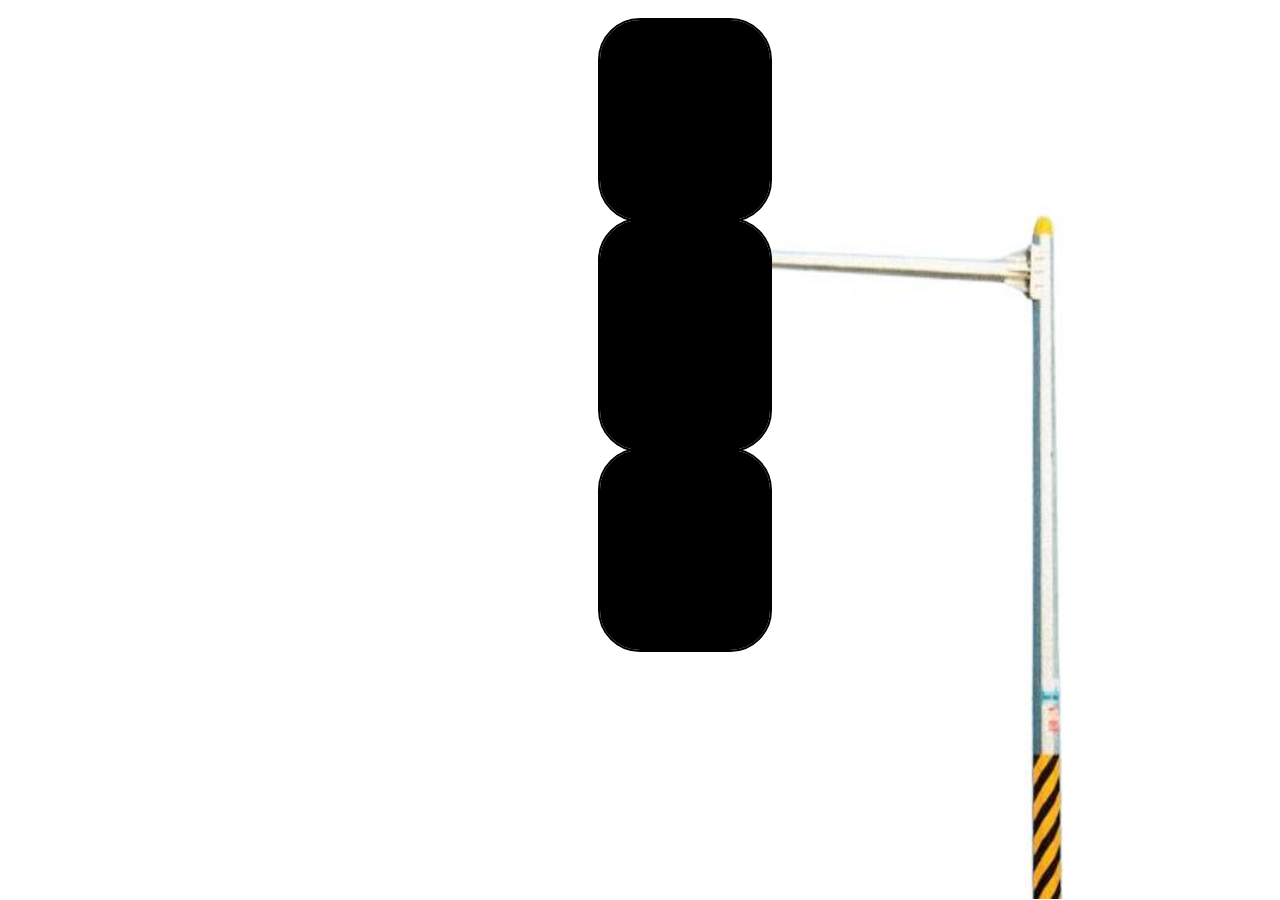
<file: index.html>
<!DOCTYPE html>
<html lang="en">
<head>
    <meta charset="UTF-8">
    <meta name="viewport" content="width=device-width, initial-scale=1.0">
    <title>traffic light</title>
    <link rel="stylesheet" href="index1.css">
</head>
<body>
    <div class="container">
<h1 id="red">STOP</h1> </div>
<div class="conatiner2"><h1 id="yellow">SLOW DOWN</h1></div>
<div class="container3"><h1 id="green">GO</h1></div>
<img src="./lll.jpg" height="900px" width="500px" id="img1" >

    
</body>
</html>
</file>
<file: index1.css>
*{
    margin:0;
    padding:0;
}

body{
    height:600px;
  
  
    
}
img{
    position:absolute;
    bottom:1px;
    left:700px;
    
}




.container{
   width:100px;
   height:100px;
   background-color:black; 
   margin-top:20px;
   padding-left:10px;
   padding-right:20px;
   border:20px solid black;
   outline:2px solid black;
   /* color:white; */
   text-align:center;
   padding-top:60px;
   position:absolute;
   top:0px;
   left:600px;
   border-radius:40px;
   font-weight: bolder;
   font-family:'Gill Sans', 'Gill Sans MT', Calibri, 'Trebuchet MS', sans-serif;
   z-index: 200;
   cursor: pointer;
                                       
}

.conatiner2{
    width:100px;
    height:100px;
    background-color:black; 
    /* margin-top:10px; */
    padding-left:10px;
    border:20px solid black;
    outline:2px solid black;
    /* color:white; */
    text-align:center;
    padding-right:20px;
    padding-top:60px;
    padding-bottom:30px;
    position:relative;
    top:220px;
    left:600px;
    border-radius:40px;
    font-weight: bolder;
    font-family:'Gill Sans', 'Gill Sans MT', Calibri, 'Trebuchet MS', sans-serif;
    z-index: 200;
    cursor: pointer;
    

}

.container3{
    width:100px;
    height:100px;
    background-color:black;
    /* margin-top: 10px; */
    padding-left:10px;
    border:20px solid black;
    outline:2px solid black;
    /* color:white; */
    padding-right:20px;
    text-align:center;
    padding-top:60px;
    position:relative;
    top:220px;
    left:600px;
    border-radius:40px;
    font-weight: bolder;
    font-family:'Gill Sans', 'Gill Sans MT', Calibri, 'Trebuchet MS', sans-serif;
    z-index: 200;
    cursor: pointer;
    
}

.container:hover{
    background-color: rgb(255, 5, 5);
    color:black;
    transition-duration: 2s;
    
  
    

}

.conatiner2:hover{
    background-color:rgb(255, 255, 0);
    color:black;
    transition-duration: 2s;
    
}
.container3:hover{
    background-color:rgb(0, 255, 0);
    color:black;
    transition-duration: 2s;
}
</file>
